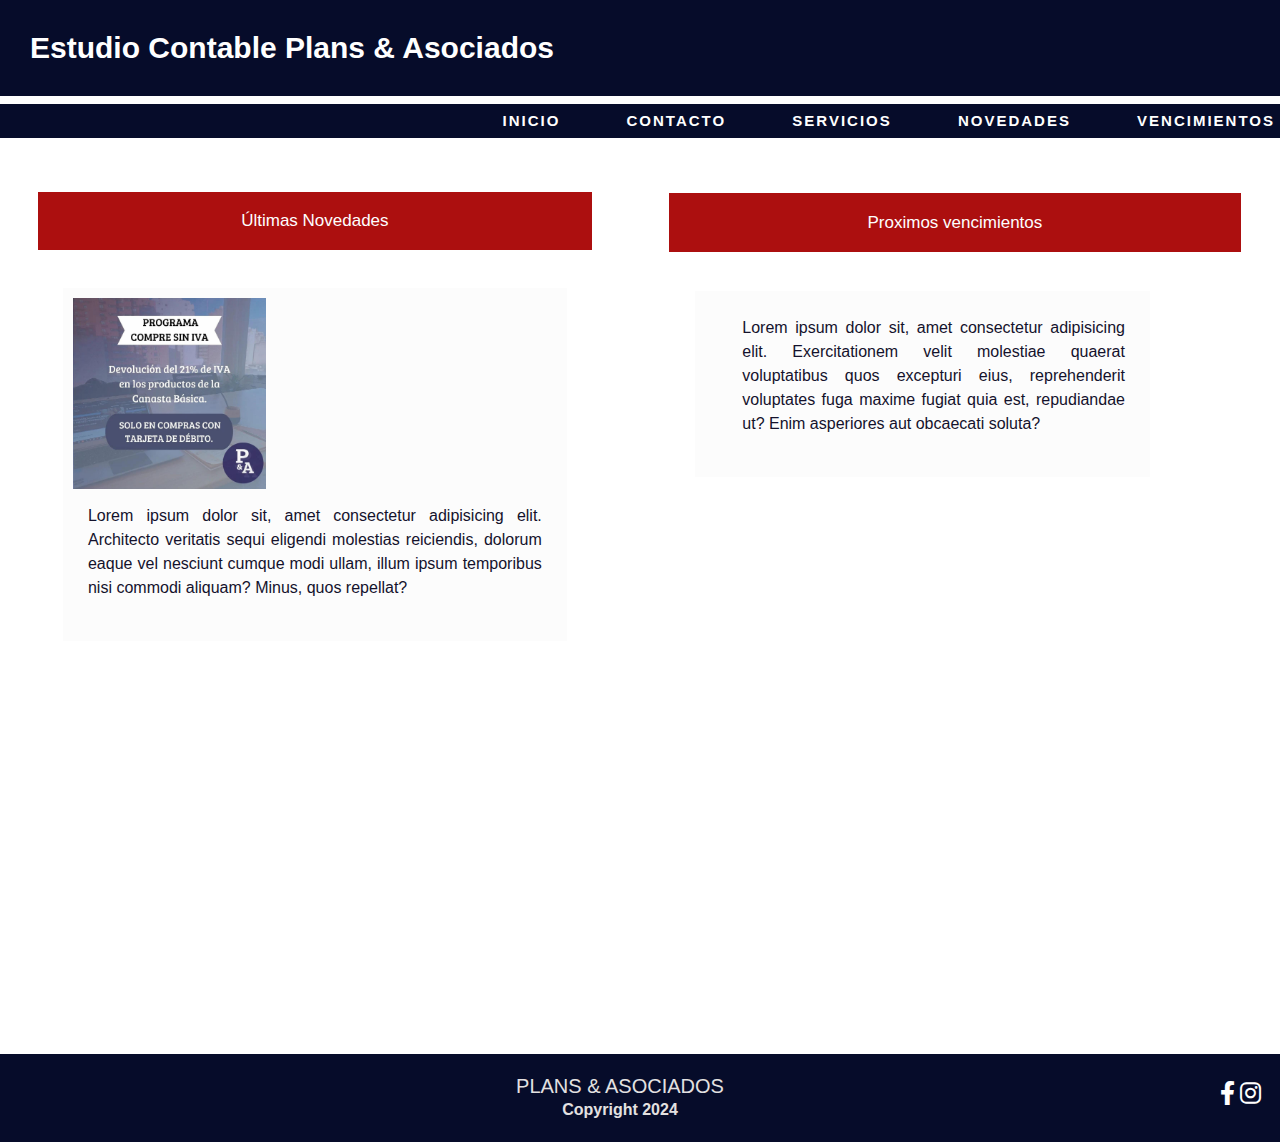
<file: index.html>
<!DOCTYPE html>
<html lang="en">
    <head>
        <meta charset="UTF-8">
        <meta name="viewport" content="width=device-width, initial-scale=1.0">
        <title>Plans & Asociados</title>
        <!-- Iconos--> 
        <link rel="stylesheet" href="https://cdnjs.cloudflare.com/ajax/libs/font-awesome/6.0.0-beta3/css/all.min.css">
        <!-- bootstrap-->
        <link href="https://cdn.jsdelivr.net/npm/bootstrap@5.3.3/dist/css/bootstrap.min.css" rel="stylesheet" integrity="sha384-QWTKZyjpPEjISv5WaRU9OFeRpok6YctnYmDr5pNlyT2bRjXh0JMhjY6hW+ALEwIH" crossorigin="anonymous">
        <link rel="stylesheet" href="./style.css">
    </head>
    
    <body id="body">
        <!--1- Primera estructura cabezera /navegacion--> 
        <header id="header">
            <h1>Estudio Contable Plans & Asociados</h1>
            <nav id="nav">
                <ul>
                    <a href="./index.html"> INICIO </a>
                    <a href="./pages/contacto.html"> CONTACTO </a>
                    <a href="./pages/servicios.html"> SERVICIOS </a>
                    <a href="./pages/novedades.html" title="plans & Asociados"> NOVEDADES </a>
                    <a href="./pages/vencimientos.html"> VENCIMIENTOS</a>
                </ul>
            </nav>
        </header>

        <!--2 Segunda estructura contenido--> 
        <main id="main">
        <div class="contenedor">
            <section class="ultimanov">
                <h2>Últimas Novedades</h2>
                <article class="iva">
                    <img class= "iva__img" src="./images/compresiniva.jpg" alt="Compre sin IVA">
                    <p> 
                        Lorem ipsum dolor sit, amet consectetur adipisicing elit. Architecto veritatis sequi eligendi molestias reiciendis, dolorum eaque vel nesciunt cumque modi ullam, illum ipsum temporibus nisi commodi aliquam? Minus, quos repellat?
                </p>
                </article>
            </section>
            <section class="ultimovto">
                <h2>Proximos vencimientos</h2>
                <article class="vto">
                    <p>Lorem ipsum dolor sit, amet consectetur adipisicing elit. Exercitationem velit molestiae quaerat voluptatibus quos excepturi eius, reprehenderit voluptates fuga maxime fugiat quia est, repudiandae ut? Enim asperiores aut obcaecati soluta?</p>
                </article>
            </section>
        </div>
        </main>
        <!--3 Tercera estructura Pie de Pagina--> 
        <footer id="footer">
            <div class="footer__pya"> 
                <h5>PLANS & ASOCIADOS</h5>
                <p class="footer__copy">Copyright 2024</p>
            </div>
            <section class="footer__redes">
                <a href=""><i class="fa-brands fa-facebook-f"></i></a>
                <a href="https://www.instagram.com/estudioplans/"><i class="fa-brands fa-instagram"></i></a>
            </section>
        </footer>  
        <script src="https://cdn.jsdelivr.net/npm/@popperjs/core@2.11.8/dist/umd/popper.min.js" integrity="sha384-I7E8VVD/ismYTF4hNIPjVp/Zjvgyol6VFvRkX/vR+Vc4jQkC+hVqc2pM8ODewa9r" crossorigin="anonymous"></script>
        <script src="https://cdn.jsdelivr.net/npm/bootstrap@5.3.3/dist/js/bootstrap.min.js" integrity="sha384-0pUGZvbkm6XF6gxjEnlmuGrJXVbNuzT9qBBavbLwCsOGabYfZo0T0to5eqruptLy" crossorigin="anonymous"></script>      
    </body>
</html>
</file>
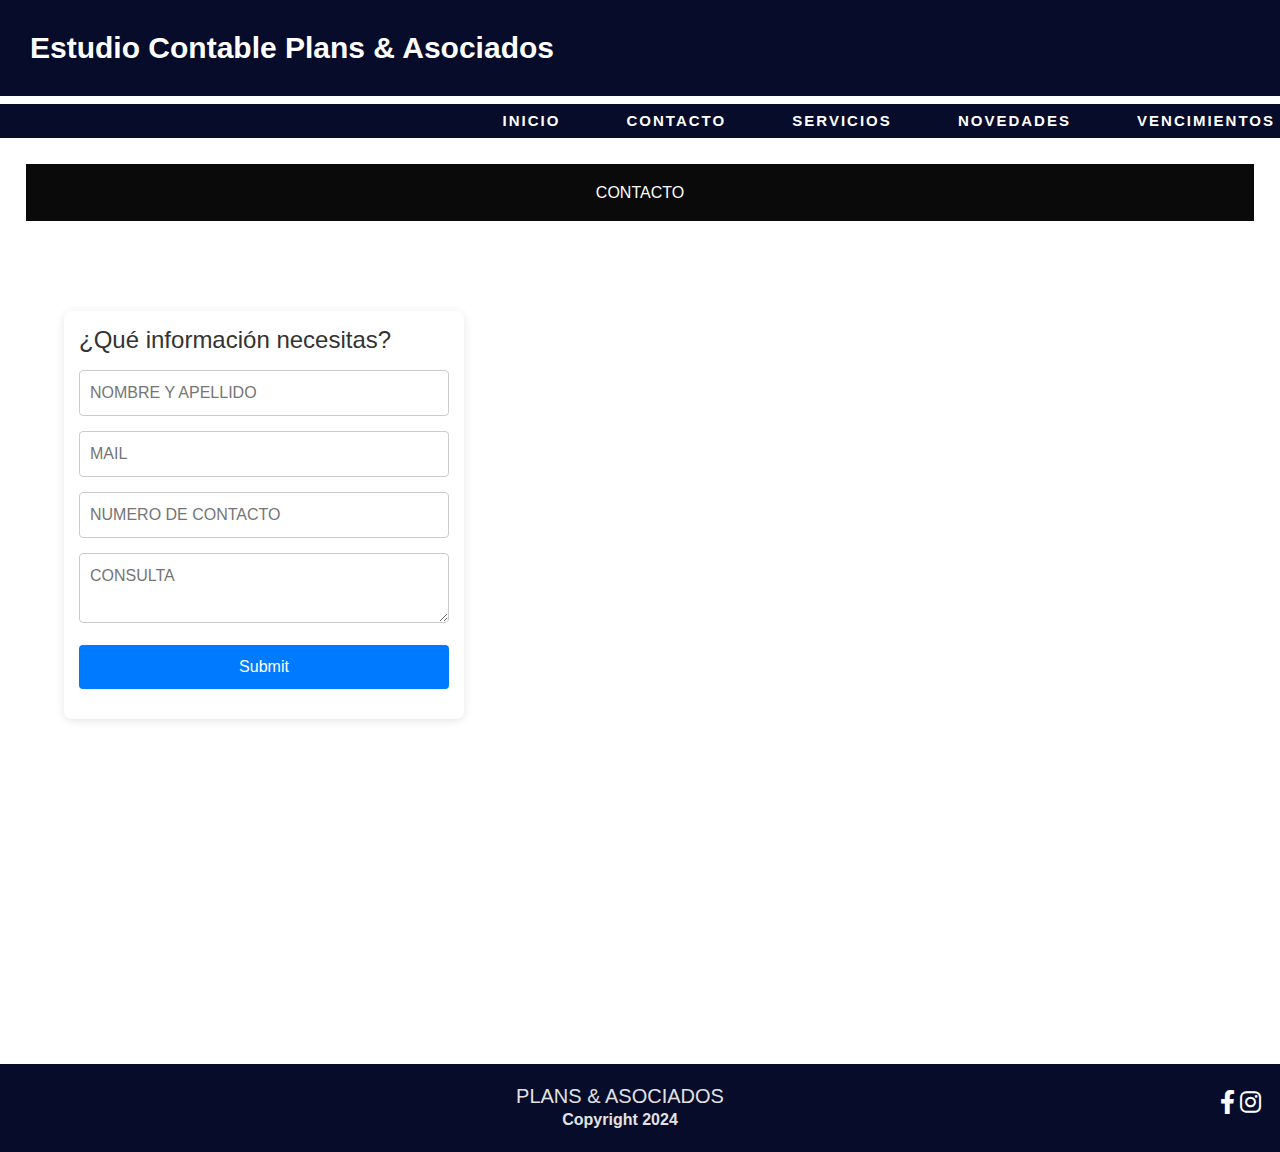
<file: pages/contacto.html>
<!DOCTYPE html>
<html lang="en">
    <head>
        <meta charset="UTF-8">
        <meta name="viewport" content="width=device-width, initial-scale=1.0">
        <title>Plans & Asociados</title>
        <!-- iconos-->
        <link rel="stylesheet" href="https://cdnjs.cloudflare.com/ajax/libs/font-awesome/6.0.0-beta3/css/all.min.css">
        <!-- bootstrap-->
        <link href="https://cdn.jsdelivr.net/npm/bootstrap@5.3.3/dist/css/bootstrap.min.css" rel="stylesheet" integrity="sha384-QWTKZyjpPEjISv5WaRU9OFeRpok6YctnYmDr5pNlyT2bRjXh0JMhjY6hW+ALEwIH" crossorigin="anonymous">
        <link rel="stylesheet" href="../style.css">
    </head>

    <body id="body">
        <!--1- Primera estructura cabezera /navegacion--> 
        <header id="header">
            <h1>Estudio Contable Plans & Asociados</h1>
            <nav id="nav">
                <ul class="nav__ref">
                    <a href="../index.html"> INICIO </a>
                    <a href="./contacto.html"> CONTACTO </a>
                    <a href="./servicios.html"> SERVICIOS </a>
                    <a href="./novedades.html"> NOVEDADES </a>
                    <a href="./vencimientos.html"> VENCIMIENTOS</a>
                </ul>
            </nav>
        </header>
        <!--2 Segunda estructura contenido--> 
        <main id="main">
            <h3> CONTACTO </h3>
            <div class="contact-container">
                <form id="form">
                    <section id="form__contacto">
                        <h4>¿Qué información necesitas?</h4>
                        <input type="text" name="Nombre" placeholder="NOMBRE Y APELLIDO">
                        <input type="email" name="mail" placeholder="MAIL" required>
                        <input type="tel" name="tel" placeholder="NUMERO DE CONTACTO" required>
                        <textarea placeholder="CONSULTA" required></textarea>
                        <input type="submit">
                    </section>
                </form>
                <iframe id="form__mapa" src="https://www.google.com/maps/embed?pb=!1m18!1m12!1m3!1d3404.8600665259332!2d-64.19495802439242!3d-31.417981274261027!2m3!1f0!2f0!3f0!3m2!1i1024!2i768!4f13.1!3m3!1m2!1s0x9432a30055e4fbf1%3A0xf8acd80d99e84189!2sEstudio%20Contable%20Plans%20%26%20Asociados!5e0!3m2!1ses!2sar!4v1727732241438!5m2!1ses!2sar" width="400" height="300" style="border: 0;" allowfullscreen="" loading="lazy" referrerpolicy="no-referrer-when-downgrade"></iframe>
            </div>
        </main>
        
        <!--3 Tercera estructura Pie de Pagina--> 
        <footer id="footer">
            <div class="footer__pya"> 
                <h5>PLANS & ASOCIADOS</h5>
                <p class="footer__copy">Copyright 2024</p>
            </div>
            <section class="footer__redes">
                <a href=""><i class="fa-brands fa-facebook-f"></i></a>
                <a href="https://www.instagram.com/estudioplans/"><i class="fa-brands fa-instagram"></i></a>
            </section>
        </footer>  
        <script src="https://cdn.jsdelivr.net/npm/@popperjs/core@2.11.8/dist/umd/popper.min.js" integrity="sha384-I7E8VVD/ismYTF4hNIPjVp/Zjvgyol6VFvRkX/vR+Vc4jQkC+hVqc2pM8ODewa9r" crossorigin="anonymous"></script>
        <script src="https://cdn.jsdelivr.net/npm/bootstrap@5.3.3/dist/js/bootstrap.min.js" integrity="sha384-0pUGZvbkm6XF6gxjEnlmuGrJXVbNuzT9qBBavbLwCsOGabYfZo0T0to5eqruptLy" crossorigin="anonymous"></script>
    </body>
</html>
</file>
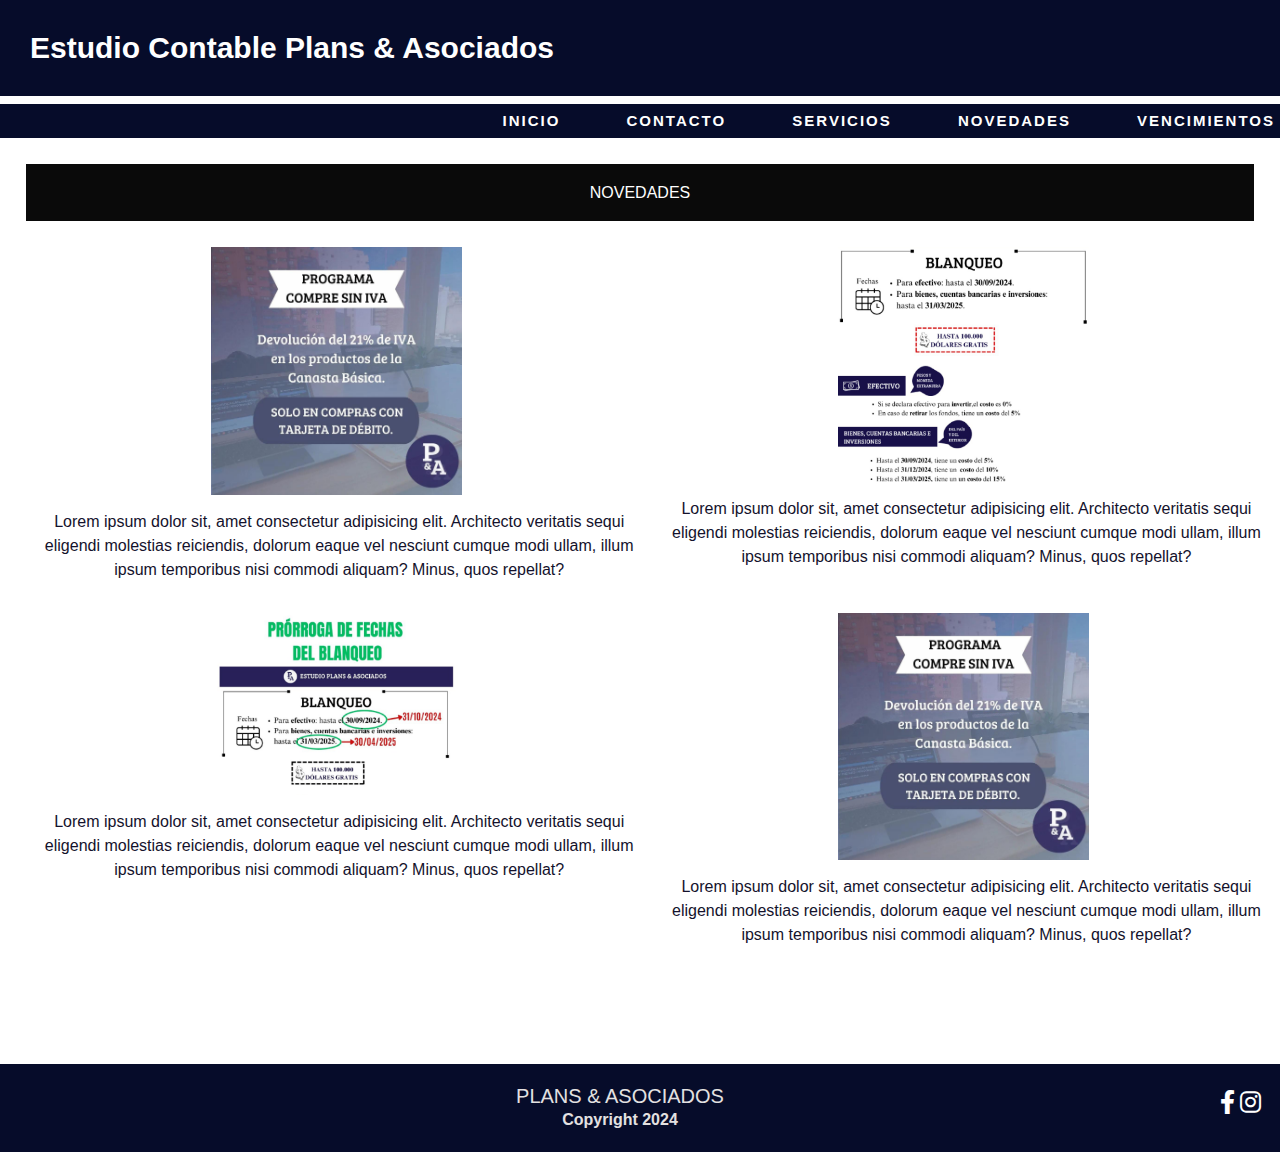
<file: pages/novedades.html>
<!DOCTYPE html>
<html lang="en">
    <head>
        <meta charset="UTF-8">
        <meta name="viewport" content="width=device-width, initial-scale=1.0">
        <title>Plans & Asociados</title>
        <!-- iconos-->
        <link rel="stylesheet" href="https://cdnjs.cloudflare.com/ajax/libs/font-awesome/6.0.0-beta3/css/all.min.css">
        <!-- bootstrap-->
        <link href="https://cdn.jsdelivr.net/npm/bootstrap@5.3.3/dist/css/bootstrap.min.css" rel="stylesheet" integrity="sha384-QWTKZyjpPEjISv5WaRU9OFeRpok6YctnYmDr5pNlyT2bRjXh0JMhjY6hW+ALEwIH" crossorigin="anonymous">
        <link rel="stylesheet" href="../style.css">
    </head>
    
    <body>
        <!--1- Primera estructura cabezera /navegacion--> 
        <header id="header">
            <h1>Estudio Contable Plans & Asociados</h1>
            <nav id="nav">
                <ul>
                    <a href="../index.html"> INICIO </a>
                    <a href="./contacto.html"> CONTACTO </a>
                    <a href="./servicios.html"> SERVICIOS </a>
                    <a href="./novedades.html"> NOVEDADES </a>
                    <a href="./vencimientos.html"> VENCIMIENTOS</a>
                </ul>
            </nav>
        </header>

        <!--2 Segunda estructura contenido--> 
        <main>
            <h3> NOVEDADES </h3>
            <section class="gridnovedades">
                <article class="blanqueo">
                    <img src="../images/blanqueo.png" alt="BLANQUEO">
                    <p> 
                        Lorem ipsum dolor sit, amet consectetur adipisicing elit. Architecto veritatis sequi eligendi molestias reiciendis, dolorum eaque vel nesciunt cumque modi ullam, illum ipsum temporibus nisi commodi aliquam? Minus, quos repellat?
                </p>
                </article>

                <article class="prorroga">
                    <img src="../images/prorrogablanq.png" alt="PRORROGA BLANQUEO">
                    <p> 
                        Lorem ipsum dolor sit, amet consectetur adipisicing elit. Architecto veritatis sequi eligendi molestias reiciendis, dolorum eaque vel nesciunt cumque modi ullam, illum ipsum temporibus nisi commodi aliquam? Minus, quos repellat?
                </p>
                </article>
            
            <article class="iva1">
                <img src="../images/compresiniva.jpg" alt="Compre sin IVA" >
                <p> 
                    Lorem ipsum dolor sit, amet consectetur adipisicing elit. Architecto veritatis sequi eligendi molestias reiciendis, dolorum eaque vel nesciunt cumque modi ullam, illum ipsum temporibus nisi commodi aliquam? Minus, quos repellat?
            </p>
            </article>
            <article class="iva2">
                <img src="../images/compresiniva.jpg" alt="Compre sin IVA2" >
                <p> 
                    Lorem ipsum dolor sit, amet consectetur adipisicing elit. Architecto veritatis sequi eligendi molestias reiciendis, dolorum eaque vel nesciunt cumque modi ullam, illum ipsum temporibus nisi commodi aliquam? Minus, quos repellat?
            </p>
            </article>
            
        </section>
        </main>

        <!--3 Tercera estructura Pie de Pagina--> 
        <footer id="footer">
            <div class="footer__pya"> 
                <h5>PLANS & ASOCIADOS</h5>
                <p class="footer__copy">Copyright 2024</p>
            </div>
            <section class="footer__redes">
                <a href=""><i class="fa-brands fa-facebook-f"></i></a>
                <a href="https://www.instagram.com/estudioplans/"><i class="fa-brands fa-instagram"></i></a>
            </section>
        </footer>  
        <script src="https://cdn.jsdelivr.net/npm/@popperjs/core@2.11.8/dist/umd/popper.min.js" integrity="sha384-I7E8VVD/ismYTF4hNIPjVp/Zjvgyol6VFvRkX/vR+Vc4jQkC+hVqc2pM8ODewa9r" crossorigin="anonymous"></script>
<script src="https://cdn.jsdelivr.net/npm/bootstrap@5.3.3/dist/js/bootstrap.min.js" integrity="sha384-0pUGZvbkm6XF6gxjEnlmuGrJXVbNuzT9qBBavbLwCsOGabYfZo0T0to5eqruptLy" crossorigin="anonymous"></script>
    </body>
</html>
</file>
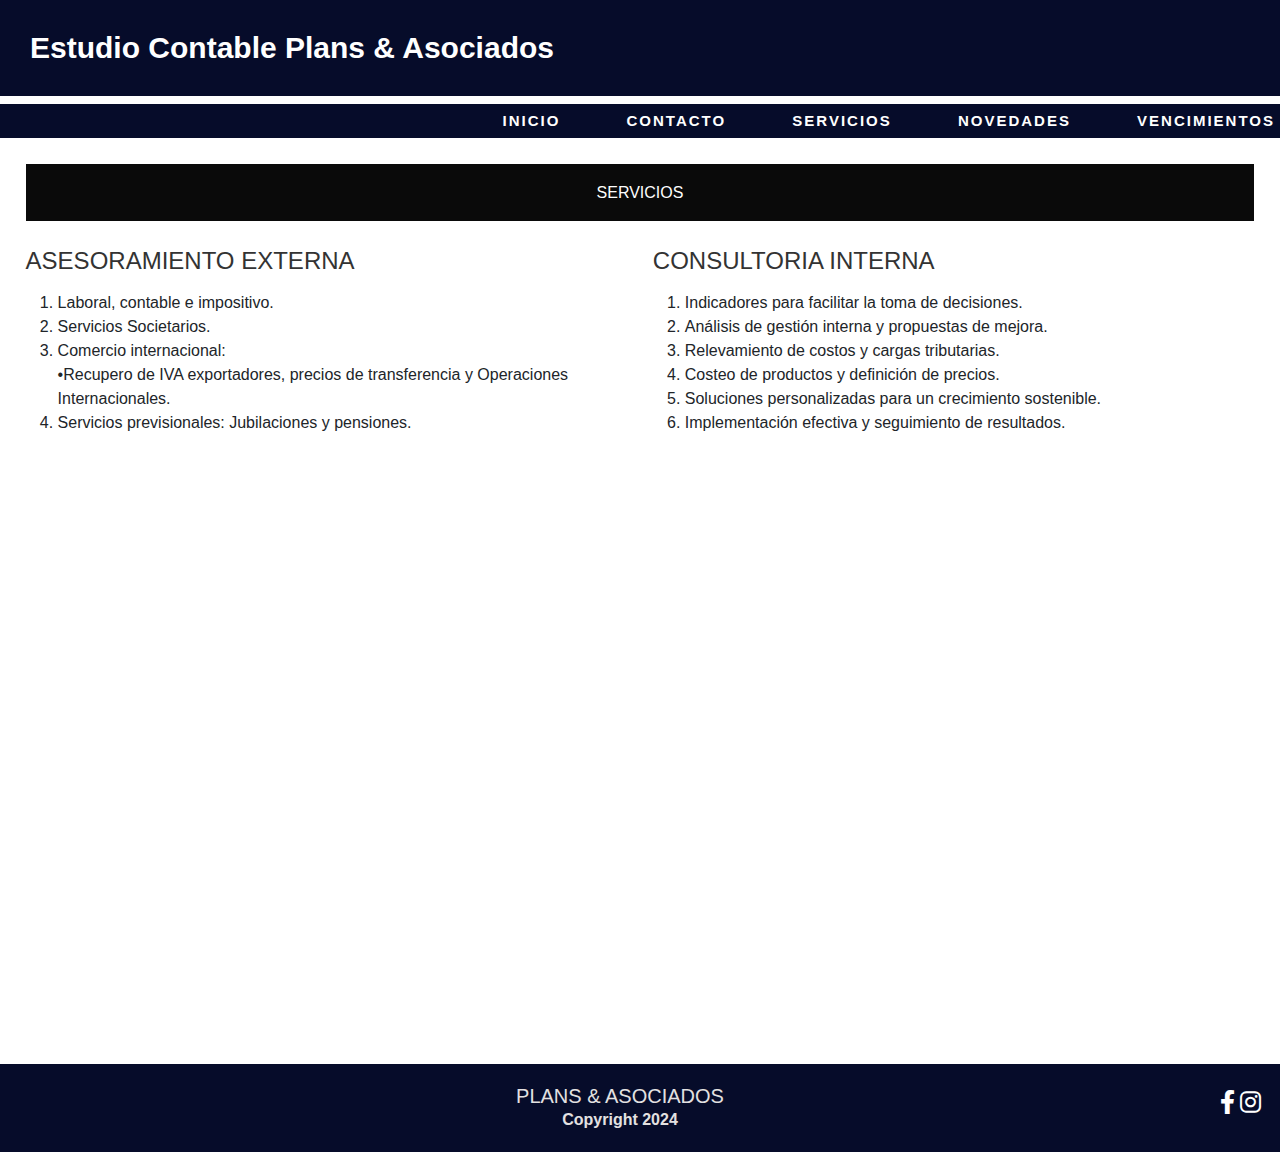
<file: pages/servicios.html>
<!DOCTYPE html>
<html lang="en">
<head>
    <meta charset="UTF-8">
    <meta name="viewport" content="width=device-width, initial-scale=1.0">
    <title>Plans & Asociados</title>
    <!-- iconos-->
    <link rel="stylesheet" href="https://cdnjs.cloudflare.com/ajax/libs/font-awesome/6.0.0-beta3/css/all.min.css">
    <!-- bootstrap-->
    <link href="https://cdn.jsdelivr.net/npm/bootstrap@5.3.3/dist/css/bootstrap.min.css" rel="stylesheet" integrity="sha384-QWTKZyjpPEjISv5WaRU9OFeRpok6YctnYmDr5pNlyT2bRjXh0JMhjY6hW+ALEwIH" crossorigin="anonymous">
    <link rel="stylesheet" href="../style.css">
</head>
<body>
    <!--1- Primera estructura cabezera /navegacion--> 
    <header id="header">
        <h1>Estudio Contable Plans & Asociados</h1>
        <nav id="nav">
            <ul>
                <a href="../index.html"> INICIO </a>
                <a href="./contacto.html"> CONTACTO </a>
                <a href="./servicios.html"> SERVICIOS </a>
                <a href="./novedades.html"> NOVEDADES </a>
                <a href="./vencimientos.html"> VENCIMIENTOS</a>
            </ul>
        </nav>
    </header>

    <!--2 Segunda estructura contenido--> 
    <main >
        <h3> SERVICIOS </h3>
        <section class="gridservicios">
            <article class="servexterno">
                <h4 >ASESORAMIENTO EXTERNA</h4>
                <ol>
                    <li>Laboral, contable e impositivo.</li>
                    <li>Servicios Societarios.</li>
                    <li>Comercio internacional:</li>
•Recupero de IVA exportadores, precios de transferencia y Operaciones Internacionales.
                    <li>Servicios previsionales: Jubilaciones y pensiones.</li>
                </ol>
            </article>

            <article class="servinterno" >
                <h4>CONSULTORIA INTERNA</h4>
                <ol>
                    <li>Indicadores para facilitar la toma de decisiones.</li>
                    <li>Análisis de gestión interna y propuestas de mejora.</li>
                    <li>Relevamiento de costos y cargas tributarias.</li>
                    <li>Costeo de productos y definición de precios.</li>
                    <li>Soluciones personalizadas para un crecimiento sostenible.</li>
                    <li>Implementación efectiva y seguimiento de resultados.</li>
                </ol>
            </article>
        </section>
    </main>

    <!--3 Tercera estructura Pie de Pagina--> 
    <footer id="footer">
        <div class="footer__pya"> 
            <h5>PLANS & ASOCIADOS</h5>
            <p class="footer__copy">Copyright 2024</p>
        </div>
        <section class="footer__redes">
            <a href=""><i class="fa-brands fa-facebook-f"></i></a>
            <a href="https://www.instagram.com/estudioplans/"><i class="fa-brands fa-instagram"></i></a>
        </section>
    </footer>  
    <script src="https://cdn.jsdelivr.net/npm/@popperjs/core@2.11.8/dist/umd/popper.min.js" integrity="sha384-I7E8VVD/ismYTF4hNIPjVp/Zjvgyol6VFvRkX/vR+Vc4jQkC+hVqc2pM8ODewa9r" crossorigin="anonymous"></script>
    <script src="https://cdn.jsdelivr.net/npm/bootstrap@5.3.3/dist/js/bootstrap.min.js" integrity="sha384-0pUGZvbkm6XF6gxjEnlmuGrJXVbNuzT9qBBavbLwCsOGabYfZo0T0to5eqruptLy" crossorigin="anonymous"></script>
</body>
</html>
</file>
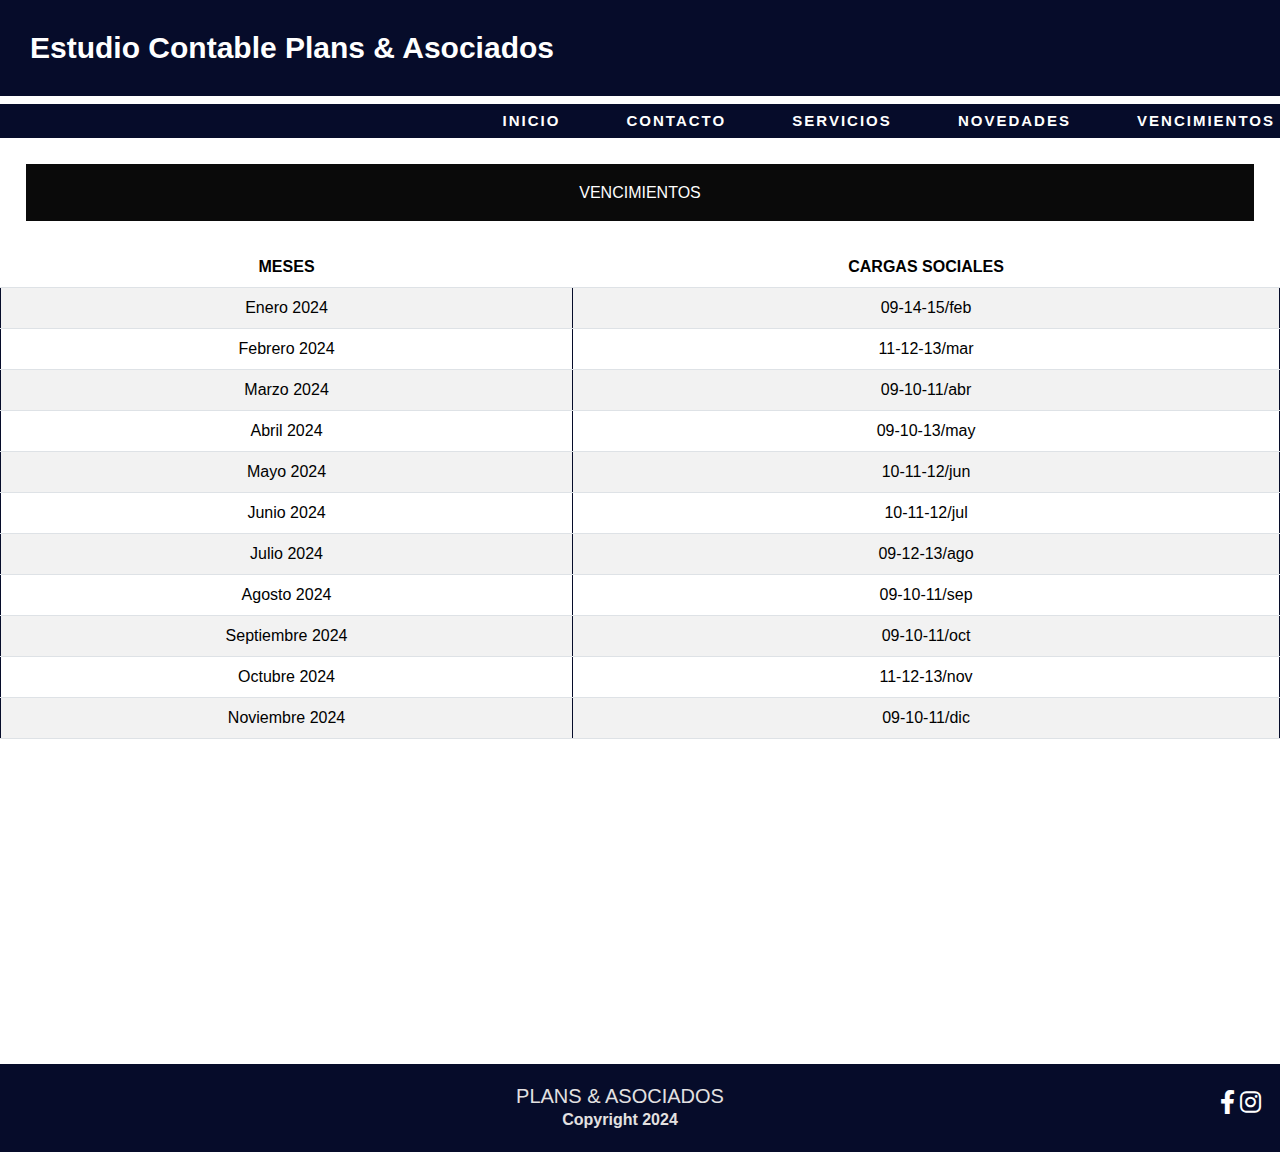
<file: pages/vencimientos.html>
<!DOCTYPE html>
<html lang="en">
<head>
    <meta charset="UTF-8">
    <meta name="viewport" content="width=device-width, initial-scale=1.0">
    <title>Plans & Asociados</title>
    <!-- iconos-->
    <link rel="stylesheet" href="https://cdnjs.cloudflare.com/ajax/libs/font-awesome/6.0.0-beta3/css/all.min.css">
    <!-- bootstrap-->
    <link href="https://cdn.jsdelivr.net/npm/bootstrap@5.3.3/dist/css/bootstrap.min.css" rel="stylesheet" integrity="sha384-QWTKZyjpPEjISv5WaRU9OFeRpok6YctnYmDr5pNlyT2bRjXh0JMhjY6hW+ALEwIH" crossorigin="anonymous">
    <link rel="stylesheet" href="../style.css">
</head>

<body id="body">
    <!--1- Primera estructura cabezera /navegacion--> 
    <header id="header" >
        <h1>Estudio Contable Plans & Asociados</h1>
        <nav id="nav">
            <ul >
                <a href="../index.html"> INICIO </a>
                <a href="./contacto.html"> CONTACTO </a>
                <a href="./servicios.html"> SERVICIOS </a>
                <a href="./novedades.html"> NOVEDADES </a>
                <a href="./vencimientos.html"> VENCIMIENTOS</a>
            </ul>
        </nav>
    </header>

    <!--2 Segunda estructura contenido--> 
    <main id="main">
        <section id="vto"> 
        <h3> VENCIMIENTOS </h3>
        <table class="table table-striped">
            <thead>
            <tr>
                <th scope="col">MESES</th>
                <th scope="col">CARGAS SOCIALES</th>
            </tr>
            </thead>
            <tbody>
                <tr>
                    <td>Enero 2024</td>
                    <td>09-14-15/feb</td>
                </tr>
                <tr>
                    <td>Febrero 2024</td>
                    <td>11-12-13/mar</td>
                </tr>
                <tr>
                    <td>Marzo 2024</td>
                    <td>09-10-11/abr</td>
                </tr>
                <tr>
                    <td>Abril 2024</td>
                    <td>09-10-13/may</td>
                </tr>
                <tr>
                    <td>Mayo 2024</td>
                    <td>10-11-12/jun</td>
                </tr>
                <tr>
                    <td>Junio 2024</td>
                    <td>10-11-12/jul</td>
                </tr>
                <tr>
                    <td>Julio 2024</td>
                    <td>09-12-13/ago</td>
                </tr>
                <tr>
                    <td>Agosto 2024</td>
                    <td>09-10-11/sep</td>
                </tr>
                <tr>
                    <td>Septiembre 2024</td>
                    <td>09-10-11/oct</td>
                </tr>
                <tr>
                    <td>Octubre 2024</td>
                    <td>11-12-13/nov</td>
                </tr>
                <tr>
                    <td>Noviembre 2024</td>
                    <td>09-10-11/dic</td>
                </tr>
                <tbody>
        </thead>
        </table>
    </section>
    </main>

    <!--3 Tercera estructura Pie de Pagina--> 
    <footer id="footer">
        <div class="footer__pya"> 
            <h5>PLANS & ASOCIADOS</h5>
            <p class="footer__copy">Copyright 2024</p>
        </div>
        <section class="footer__redes">
            <a href=""><i class="fa-brands fa-facebook-f"></i></a>
            <a href="https://www.instagram.com/estudioplans/"><i class="fa-brands fa-instagram"></i></a>
        </section>
    </footer>  
    <script src="https://cdn.jsdelivr.net/npm/@popperjs/core@2.11.8/dist/umd/popper.min.js" integrity="sha384-I7E8VVD/ismYTF4hNIPjVp/Zjvgyol6VFvRkX/vR+Vc4jQkC+hVqc2pM8ODewa9r" crossorigin="anonymous"></script>
    <script src="https://cdn.jsdelivr.net/npm/bootstrap@5.3.3/dist/js/bootstrap.min.js" integrity="sha384-0pUGZvbkm6XF6gxjEnlmuGrJXVbNuzT9qBBavbLwCsOGabYfZo0T0to5eqruptLy" crossorigin="anonymous"></script>
</body>
</html>
</file>
<file: style.css>
/* selector + propiedad
selector {corchete
propiedad: valor
corchete
*/
    *  {
        box-sizing: border-box;
        font-family: sans-serif;
        text-decoration: none;
        padding: 0%;
        margin: 0%;
    }


    main {
        margin-top: 10px;
        min-height: 100vh;

    }
    /*INDEX*/ 
    h1  { 
        color: white;
        text-decoration: none ;
        font-size: 30px;
        font-weight: bold;
        background-color: #060c2a ;
        border: 30px #060c2a solid;
    }

    ul { 
        text-align:right;
        background-color: #060c2a ;
        border: 5px #060c2a solid;
    }

    a { 
        text-transform: uppercase;
        color: rgb(255, 255, 255);
        font-weight: bold;
        font-size: 15px;
        letter-spacing: 2px;
        word-spacing: 60px;
        text-decoration: none;
    }
    a:hover {
        color:rgb(153, 183, 232);
    }

.contenedor {
    display: flex; 
    width: 100%;
}

h2, h3 {
    color: #fefefe;
    text-align: center;
    margin: 2%; 
    padding: 3%; 
}

h2 {
    font-size: 17px;
    margin: 6%;
    border: rgb(158, 12, 12);
    background: rgb(172, 15, 15);
}

h3 {
    font-size: 100%;
    padding: 1.5%; 
    border: rgb(8, 6, 6);
    background: rgb(10, 10, 10);
}

/* Estilo para imágenes */
img {
    width: 45%;
    margin-right: 1%;
}
.iva__img {
    text-align: center;
}

/* Estilos para secciones */
.iva, .vto {
    background-color: #fcfcfcec;
    text-align: justify;
    padding: 10px;
    margin-left: 10%; 
}

.iva {
    width: 80%;
    border: #060c2a; 
}

.vto {
    width: 70%;
    padding-left: 5%;
}

/*TABLE VENCIMIENTOS*/
    table {
        padding: 0%;
        margin-left: 0%;
        width: 50%;
    }

    td {
    border-right:0.5px solid#060c2a ;
    border-left:0.5px solid#060c2a ;
}

    tr {
        text-align: center;
        font-size: 100%;
}

/*ESTILOS FOOTER*/
footer {
    display: flex; 
    justify-content: space-between; 
    align-items: center; 
    background-color: #060c2a;
    padding: 20px;
    font-size: 1rem; 
    font-weight: bold;
    margin-top: auto; 
}

.footer__redes {
    display: flex; 
}
.footer__redes a {
    width: 20px; 
    font-size: 24px;
    height: 45px; 
    color: white;
}

h5 , .footer__pya , .footer__copy {
    flex-grow: 1; 
    text-align: center; 
    margin: 0; 
    color: rgb(227, 225, 225); 
}


/* NOVEDADES CON GRID*/
.gridnovedades {
    display: grid;
    text-align: center ;
    margin-left: 2%;
    grid-template-columns: repeat(2,1fr);
    grid-template-areas: 
    "iva1 blanqueo"
    "prorroga iva2";
}
.blanqueo { 
    grid-area: blanqueo;
}
.iva1 {
    grid-area: iva1;
}
.prorroga {
    grid-area: prorroga;
}
.iva2 {
    grid-area: iva2;
}

/* Estilo para las imágenes */
article img {
    width: 40%; 
    height: auto; 
}
/* Estilo para los párrafos */
article p {
    padding: 15px; 
    color: #14122c; 
    font-size: 16px; 
    line-height: 1.5; 
}
/* Efecto al pasar el mouse sobre los artículos */
article:hover {
    transform: translateY(-5px); 
    box-shadow: 0 8px 15px rgba(0, 0, 0, 0.2); 
}


/* SERVICIOS*/
.gridservicios {
    display: grid;
    text-decoration: none;
    margin-left: 2%;
    grid-template-columns: repeat(2,1fr);
    grid-template-rows: 1fr;
    grid-template-areas: 
    "servexterno servinterno"
    ;
}
.servexterno {
    grid-area: servexterno;
}
.servinterno {
    grid-area: servinterno;
}

/* FORMULARIO DE CONTACTO Y EL MAPA*/
.contact-container {
    display: flex;
    justify-content: space-between; 
    align-items: flex-start; 
}

#form {
    background-color: #fff;
    border-radius: 8px;
    box-shadow: 0 2px 10px rgba(0, 0, 0, 0.1);
    padding: 15px;
    max-width: 400px;
    margin: 5%;
}

.form__contacto {
    margin-bottom: 20px;
    display: flex; /* Añadido para flexionar los elementos */
    flex-direction: column;
    gap: 10px; /* Ajuste del espacio entre elementos */
}

/* Estilo de los encabezados */
h4 {
    margin-bottom: 15px;
    font-size: 1.5em;
    color: #333;
}

/* Estilos de los inputs y texto */
input[type="text"],
input[type="email"],
input[type="tel"],
textarea,
input[type="submit"] {
    width: 100%;
    padding: 10px;
    border: 1px solid #ccc;
    border-radius: 4px;
    font-size: 1em;
    margin-bottom: 15px; /* Espacio inferior común */
}

/* Efecto en el input y textarea al enfocar */
input:focus,
textarea:focus {
    border-color: #007BFF;
    outline: none;
    box-shadow: 0 0 5px rgba(0, 123, 255, 0.5);
}

/* Estilos del botón de envío */
input[type="submit"] {
    background-color: #007BFF;
    color: white;
    border: none;
    cursor: pointer;
}

/* Efecto en el botón de envío al pasar el ratón */
input[type="submit"]:hover {
    background-color: #0056b3;
} 

.form__mapa {
    width: 50%;
    padding: 5%;
}

/*VENCIMIENTO CUADRO*/
.vto__cuadro {
    display: flex;
}

/* MEDIA PARA MOBIL*/
@media screen and (max-width: 576px){
    .gridnovedades {
        grid-template-columns: 1fr;
        grid-template-rows: repeat(4,auto);
        grid-template-areas: 
        "iva1"
        "blanqueo"
        "prorroga"
        "iva2";
}
.contact-container {
    flex-direction: column; /* Cambia a columna para apilar el formulario y el mapa */
    align-items: center; /* Centra los elementos */
}

.gridservicios {
    grid-template-columns: 1fr;
    grid-template-columns: 1fr;
    grid-template-areas: 
    "servexterno"
    "servinterno"
    ;
}
.contenedor {
    display: grid; 
    grid-template-columns: 1fr;
    grid-template-columns: 1fr;
    grid-template-areas: 
    "ultimanov"
    "ultimovto" ;
}
}
</file>
